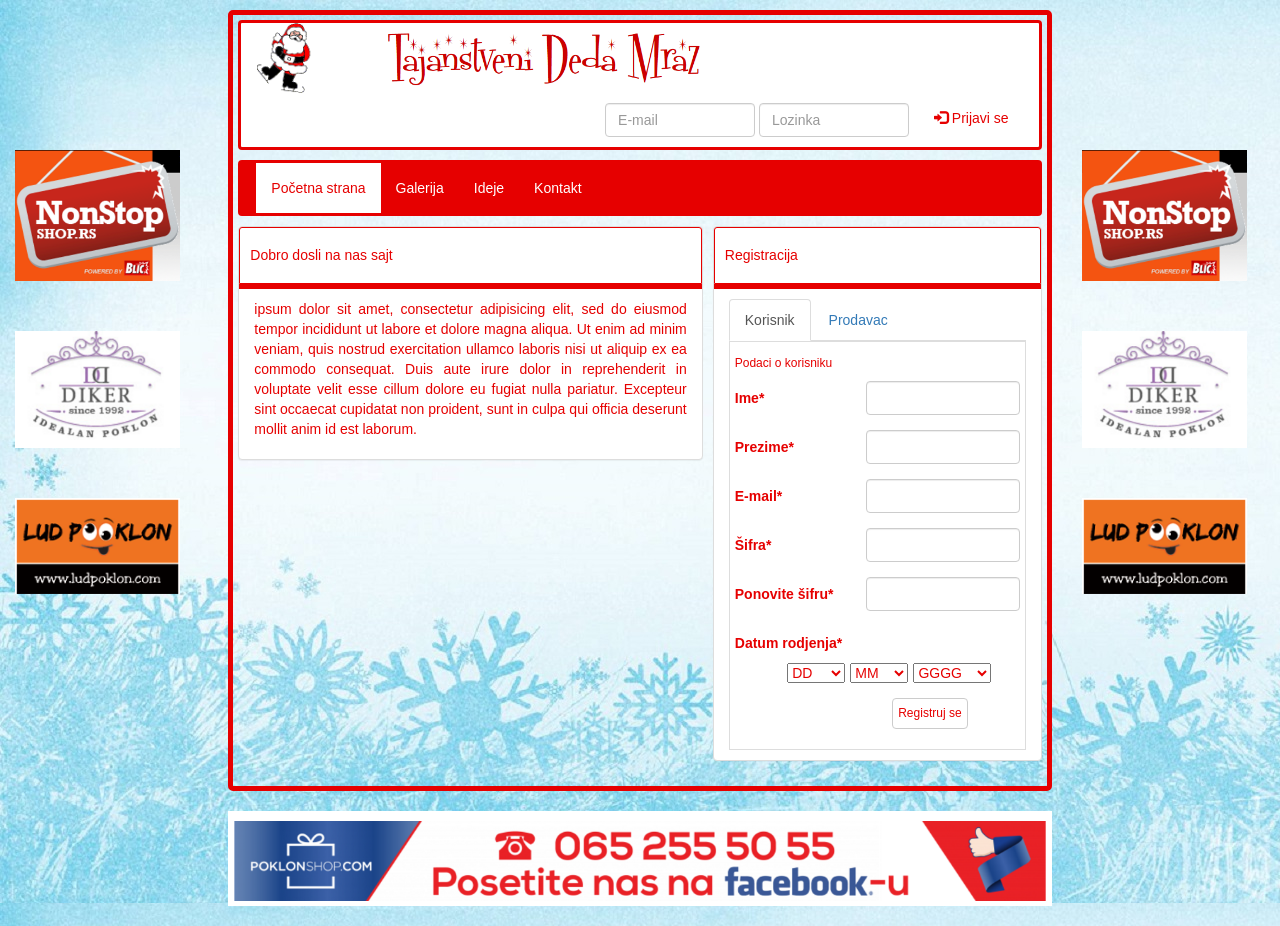
<file: Website/index.html>
<!DOCTYPE html>
<html>
<head>
	<title>Tajanstveni Deda Mraz</title>

	<link href="css/bootstrap.css" rel="stylesheet">
	<link href="css/mindCSS.css" rel="stylesheet">
	<meta charset="UTF-8">

  	<meta name="viewport" content="width=device-width, initial-scale=1">
  	<script src="https://ajax.googleapis.com/ajax/libs/jquery/3.2.1/jquery.min.js"></script>
  	<script src="https://maxcdn.bootstrapcdn.com/bootstrap/3.3.7/js/bootstrap.min.js"></script>

<style type="text/css">
	body {
		background: url('./slike/background.jpg');
		color: #ffffff;
	}
</style>

<script type="text/javascript">
	function openRegisterTab(tabName, element) {
	    var activeTab = $('#' + tabName + '-tab');

	   	var tabContents = $('.tab-content').first()
	   	tabContents = $(tabContents[0]).children();

	   	for (var i = 0; i < tabContents.length; i++) {
	   		$(tabContents[i]).removeClass('active');
	   		if (tabContents[i] !== activeTab){
	   			$(tabContents[i]).removeClass('fade');
	   		}
	   	}
	   
	   	$(activeTab).addClass('active');

	    var tabHeaders = $('.nav-tabs');

	    tabHeaders = $(tabHeaders[0]).children();

	    for (var i = 0; i < tabHeaders.length; i++) {
	   		$(tabHeaders[i]).removeClass('active');
	   	}

	   	$(element).addClass('active');

	}

	function initializer() {
		var month = document.getElementsByName('mesec')[0];
		var day = document.getElementsByName('dan')[0];
		var year = document.getElementsByName('godina')[0];

		for (var i = 1; i <=31; i++) {
			$(day).append('<option value="' + i + '">' + i + '</option>');
		}

		for (var i = 1; i <=12; i++) {
			$(month).append('<option value="' + i + '">' + i + '</option>');
		}

		for (var i = 1900; i <= 2017; i++) {
			$(year).append('<option value="' + i + '">' + i + '</option>');
		}
	}
</script>

</head>
<body onload="initializer()">
	<div class="container-fluid">
		<div class="row">
			<div class="col-xs-0 col-sm-0 col-md-2">
				<div id="leftBanner" class="row banner">
					<img src="./slike/nonstopshop.png">
					<img src="./slike/idealan.png">
					<img src="./slike/ludPoklon.png">
				</div>
			</div>
			<div class="col-xs-12 col-sm-12 col-md-8">
				<div id="main" class="col-xs-12">	
					<div class="row">
						<nav class="navbar navbar-inverse">
						  <div class="container-fluid">
						    <div class="navbar-header">
						      <button type="button" class="navbar-toggle" data-toggle="collapse" data-target="#myNavbar">
						        <span class="icon-bar"></span>
						        <span class="icon-bar"></span>
						        <span class="icon-bar"></span>                        
						      </button>
						      <a href="#" class="navbar-left"><img src="./slike/animated_logo.gif"></a>
						      <a class="navbar-brand christmas" href="#" style="height: 100%; padding: 5px;">
						      	<img src="./slike/logoTekst.png" style="height: 60px; margin: 0 auto">
						      </a>
						    </div>
						    <div class="collapse navbar-collapse" id="myNavbar">
						      <ul class="nav navbar-nav navbar-right">
						      	<li>	
						      		<form class="form-inline" action="/action_page.php" style="padding: 10px">
									    <div class="form-group">
									      <input type="email" class="form-control" id="email" placeholder="E-mail" name="email">
									    </div>
									    <div class="form-group">
									      <input type="password" class="form-control" id="pwd" placeholder="Lozinka" name="pwd">
									    </div>
									 </form>
								</li>
						        <li><a href="#"><span class="glyphicon glyphicon-log-in"></span> Prijavi se</a></li>
						      </ul>
						    </div>
						  </div>
						</nav>
					</div>

					<div class="row">
						<nav class="navbar navbar-default">
						  <div class="container-fluid">
						    <ul class="nav navbar-nav">
						      <li class="active"><a href="#">Početna strana</a></li>
						      <li><a href="gallery.html">Galerija</a></li>
						      <li><a href="idea.html">Ideje</a></li>
						      <li><a href="contact.html">Kontakt</a></li>
						    </ul>
						  </div>
						</nav>
					</div>

					<div class="row">
						<div class="col-xs-12 col-sm-6 col-md-7 padding-5">
							<div class="panel panel-default">
							  <div class="panel-body">
							    <h5>Dobro dosli na nas sajt<h5>
							  </div>
							  <div class="panel-footer">
							  	<p>
							  		ipsum dolor sit amet, consectetur adipisicing elit, sed do eiusmod
							  		tempor incididunt ut labore et dolore magna aliqua. Ut enim ad minim veniam,
							  		quis nostrud exercitation ullamco laboris nisi ut aliquip ex ea commodo
							  		consequat. Duis aute irure dolor in reprehenderit in voluptate velit esse
							  		cillum dolore eu fugiat nulla pariatur. Excepteur sint occaecat cupidatat non
							  		proident, sunt in culpa qui officia deserunt mollit anim id est laborum.
							  	</p>
							  </div>
							</div>
						</div>
						<div class="col-xs-12 col-sm-6 col-md-5 padding-5">
							<div class="panel panel-default">
							  <div class="panel-body">
							    <h5>Registracija<h5>
							  </div>
							  <div class="panel-footer">
						  		<ul class="nav nav-tabs" role="tablist" style="margin-left: 0">
								    <li class="active" onclick="openRegisterTab('korisnik', this)"><a href="#">Korisnik</a></li>
								    <li onclick="openRegisterTab('prodavac', this)"><a href="#" >Prodavac</a></li>    
								</ul>
								<div class="tab-content">
								    <div id="korisnik-tab" class="tab-pane fade in active">
								      <h6>Podaci o korisniku</h6>
								      <form name="registerForm" class="form-horizontal" method="POST">
										  <div class="form-group">
										    <label class="control-label col-sm-5" for="ime">Ime*</label>
										    <div class="col-sm-7">
										      <input type="text" class="form-control" id="email" name="ime" placeholder="">
										    </div>
										  </div>
										  <div class="form-group">
										    <label class="control-label col-sm-5" for="pwd">Prezime*</label>
										    <div class="col-sm-7"> 
										      <input type="text" class="form-control" id="pwd" name="prezime" placeholder="">
										    </div>
										  </div>
										  <div class="form-group">
										    <label class="control-label col-sm-5" for="pwd">E-mail*</label>
										    <div class="col-sm-7"> 
										      <input type="email" class="form-control" id="pwd" name="email" placeholder="">
										    </div>
										  </div>
										  <div class="form-group">
										    <label class="control-label col-sm-5" for="pwd">Šifra*</label>
										    <div class="col-sm-7"> 
										      <input type="password" class="form-control" id="pwd" name="sifra" placeholder="">
										    </div>
										  </div>
										  <div class="form-group">
										    <label class="control-label col-sm-5" for="pwd">Ponovite šifru*</label>
										    <div class="col-sm-7"> 
										      <input type="password" class="form-control" id="pwd" name="ponovljena_sifra" placeholder="">
										    </div>
										  </div>
										  <div class="form-group">
										    <label class="control-label col-sm-12" for="pwd">Datum rodjenja*</label>
										    <div class="col-sm-2"></div>
										    <div class="col-sm-10" style="margin-top: 10px">
												<select class="col-sm-3 no-padding margin-right-5" name="dan">
												  	<option value="">DD</option>
												</select>
												<select class="col-sm-3 no-padding margin-right-5" name="mesec">
													<option value="">MM</option>
												</select>
												<select class="col-sm-4 no-padding margin-right-5" name="godina">
												  	<option value="">GGGG</option>
												  	
												</select>
										    </div>
										  </div>
										  <div class="form-group"> 
										    <div class="col-sm-offset-6 col-sm-3">
										      <button type="submit" class="btn btn-default" style="color: #e60000">Registruj se</button>
										    </div>
										  </div>
										</form>
								    </div>
								    <div id="prodavac-tab" class="tab-pane fade">
								      <h6>Podaci o prodavcu</h6>
								      <form class="form-horizontal" method="POST">
										  <div class="form-group">
										    <label class="control-label col-sm-5" for="ime">Naziv firme*</label>
										    <div class="col-sm-7">
										      <input type="text" class="form-control" id="email" name="nazivFirme" placeholder="">
										    </div>
										  </div>
										  <div class="form-group">
										    <label class="control-label col-sm-5" for="pwd">PIB*</label>
										    <div class="col-sm-7"> 
										      <input type="text" class="form-control" id="pwd" name="pib" placeholder="">
										    </div>
										  </div>
										  <div class="form-group">
										    <label class="control-label col-sm-5" for="pwd">E-mail*</label>
										    <div class="col-sm-7"> 
										      <input type="email" class="form-control" id="pwd" name="email" placeholder="">
										    </div>
										  </div>
										  <div class="form-group">
										    <label class="control-label col-sm-5" for="pwd">Šifra*</label>
										    <div class="col-sm-7"> 
										      <input type="password" class="form-control" id="pwd" name="sifra" placeholder="">
										    </div>
										  </div>
										  <div class="form-group">
										    <label class="control-label col-sm-5" for="pwd">Ponovite šifru*</label>
										    <div class="col-sm-7"> 
										      <input type="password" class="form-control" id="pwd" name="ponovljena_sifra" placeholder="">
										    </div>
										  </div>
										  <div class="form-group"> 
										    <div class="col-sm-offset-6 col-sm-3">
										      <button type="submit" class="btn btn-default" style="color: #e60000">Registruj se</button>
										    </div>
										  </div>
										</form>
								    </div>
							    </div>
							  </div>
							  	
							</div>
						</div>
					</div>
				</div>
				<div class="row bottomBanner">
					<img src="./slike/poklonshop.png">
				</div>
			</div>
			<div class="col-xs-0 col-sm-0 col-md-2">
				<div id="rightBanner" class="row banner">
					<img src="./slike/nonstopshop.png">
					<img src="./slike/idealan.png">
					<img src="./slike/ludPoklon.png">
				</div>
			</div>
		</div>
	</div>
</body>
</html>
</file>
<file: Website/css/mindCSS.css>
#main {
	background-color: red;
	margin-top: 10px;
	background-color: rgba(255, 255, 255, 0);
	border-radius: 5px;
	border: 5px solid #e60000;
}

.red-border {
	border: 3px solid #e60000;
	background-color: #ffffff;
	color: #e60000;
}

.padding-10 {
	padding: 10px;
}

.padding-5 {
	padding: 5px;
}

.no-padding {
	padding-right: 0;
	padding-left: 0;
}

.margin-right-5{
	margin-right: 5px;
}

@font-face{
	font-family: Sparkly; // Name of the font
	src: url(./fonts/FontdinerdotcomSparkly.ttf); 
}

.navbar-header img {
	height: 70px;
}

body {
	background: url('./slike/background.jpg');
	color: #ffffff;
}

.banner {
	margin: 100px auto;
}

.banner img {
	margin-top: 50px;
	width: 90%
}

.banner img:hover {
	cursor: pointer;
}

.bottomBanner {
	margin: 20px auto;
}

.bottomBanner img {
	width: 100%;
	margin-top: 20px;
}

.bottomBanner img:hover {
	cursor: pointer;
}

#profil-podaci {
	width: 100%
	padding: 20px;
}

.data_left {
	text-align: left;
	color: #e60000;
	font-weight: bold;
	padding: 2px 5px 2px 5px;
}

.data_right {
	text-align: left;
	color: black;
	padding: 2px 5px 2px 5px;
}
/* Medium devices (tablets, 992px and less) */
@media (max-width: 992px) {
	.banner {
		display: none;
	}
}
</file>
